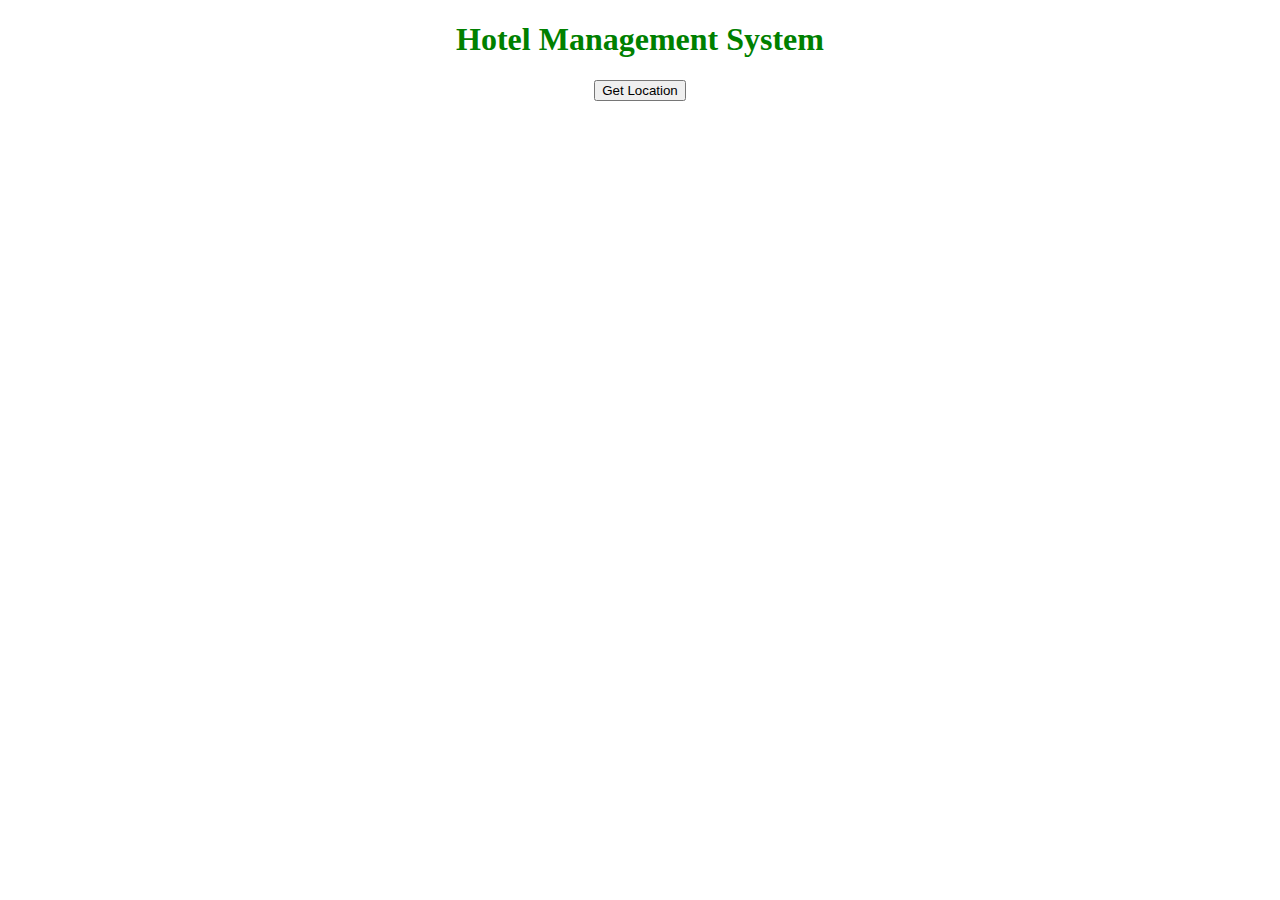
<file: src/main/resources/templates/index.html>
<!DOCTYPE html>
<html>

<head>
    <script>
        // Success function
        function successFunction(value) {
            var lat = value.coords.latitude;
            var long = value.coords.longitude;
            document.getElementById('error')
                .innerHTML = "";
            document.getElementById('latitude')
                .innerHTML = `Latitude: ${lat}`;
            document.getElementById('longitude')
                .innerHTML = `Latitude: ${long}`;
        }

        // Error Function
        function errorFunction(err) {
            document.getElementById('latitude')
                .innerHTML = "";
            document.getElementById('longitude')
                .innerHTML = "";
            document.getElementById('error')
                .innerHTML = `Error occurred: ${err.message}`;
        }

        // Main function to get location
        function getLocation() {
            navigator.geolocation
                .getCurrentPosition(
                    successFunction, errorFunction
                );
        }
    </script>
</head>

<body>
<center>
    <h1 style="color : green">
        Hotel Management System
    </h1>
    <div>
        <button onclick="getLocation()">
            Get Location
        </button>
        <h2 id="latitude"></h2>
        <h2 id="longitude"></h2>
        <h2 id="error"></h2>
    </div>
</center>
</body>

</html>
</file>
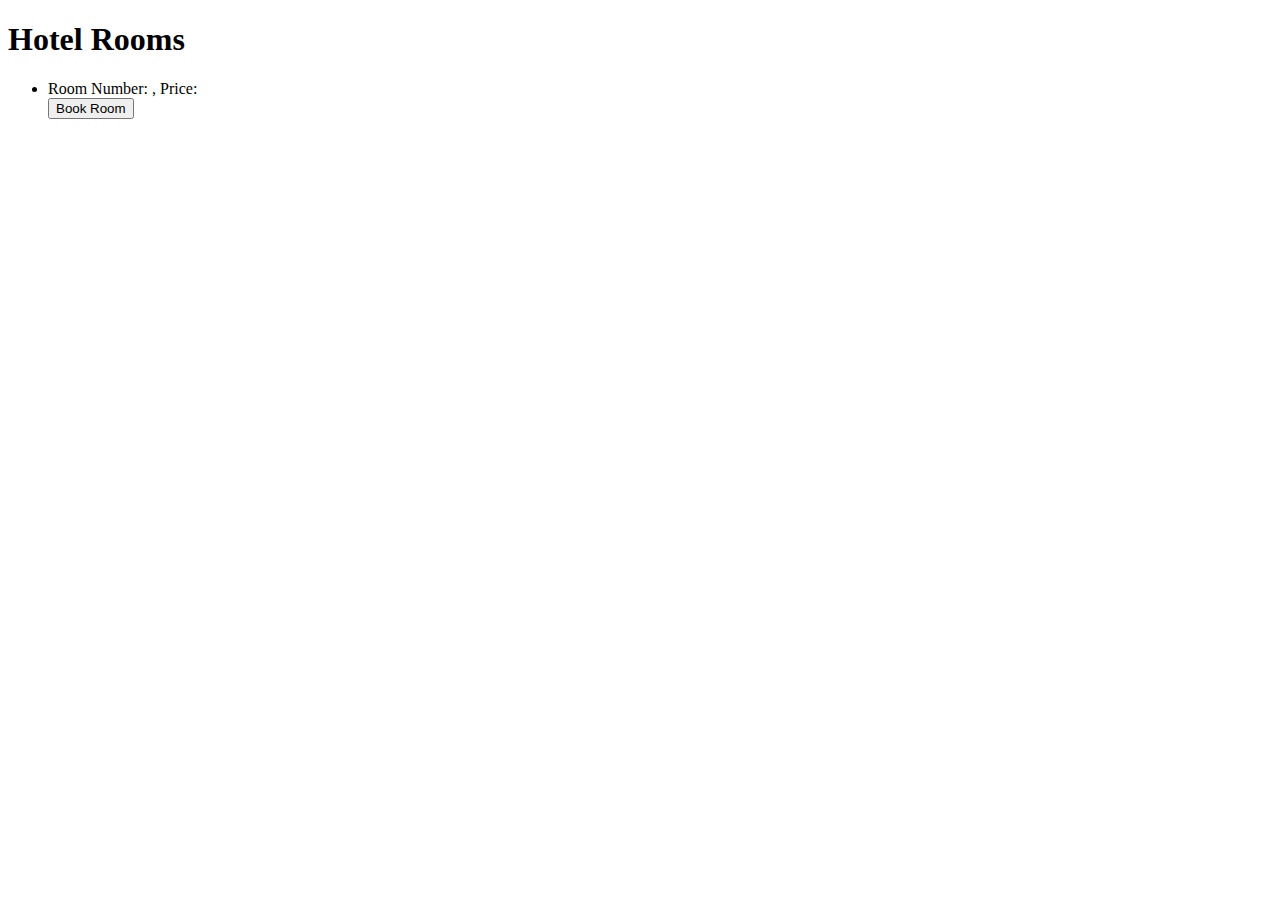
<file: src/main/resources/templates/hotelRooms.html>
<!DOCTYPE html>
<html lang="en">
<head>
  <meta charset="UTF-8">
  <meta name="viewport" content="width=device-width, initial-scale=1.0">
  <title>Hotel Rooms</title>
</head>
<body>
<h1>Hotel Rooms</h1>
<ul>
  <li th:each="reservation : ${reservations}">
    Room Number: <span th:text="${reservation.room.roomNumber}"></span>,
    Price: <span th:text="${reservation.room.price}"></span>
    <form th:action="@{/book-room}" method="post">
      <input type="hidden" name="room.id" th:value="${reservation.room.id}" />
      <input type="hidden" name="checkIn" value="2024-01-01T14:00" />
      <input type="hidden" name="checkOut" value="2024-01-02T12:00" />
      <button type="submit">Book Room</button>
    </form>
  </li>
</ul>
</body>
</html>
</file>
